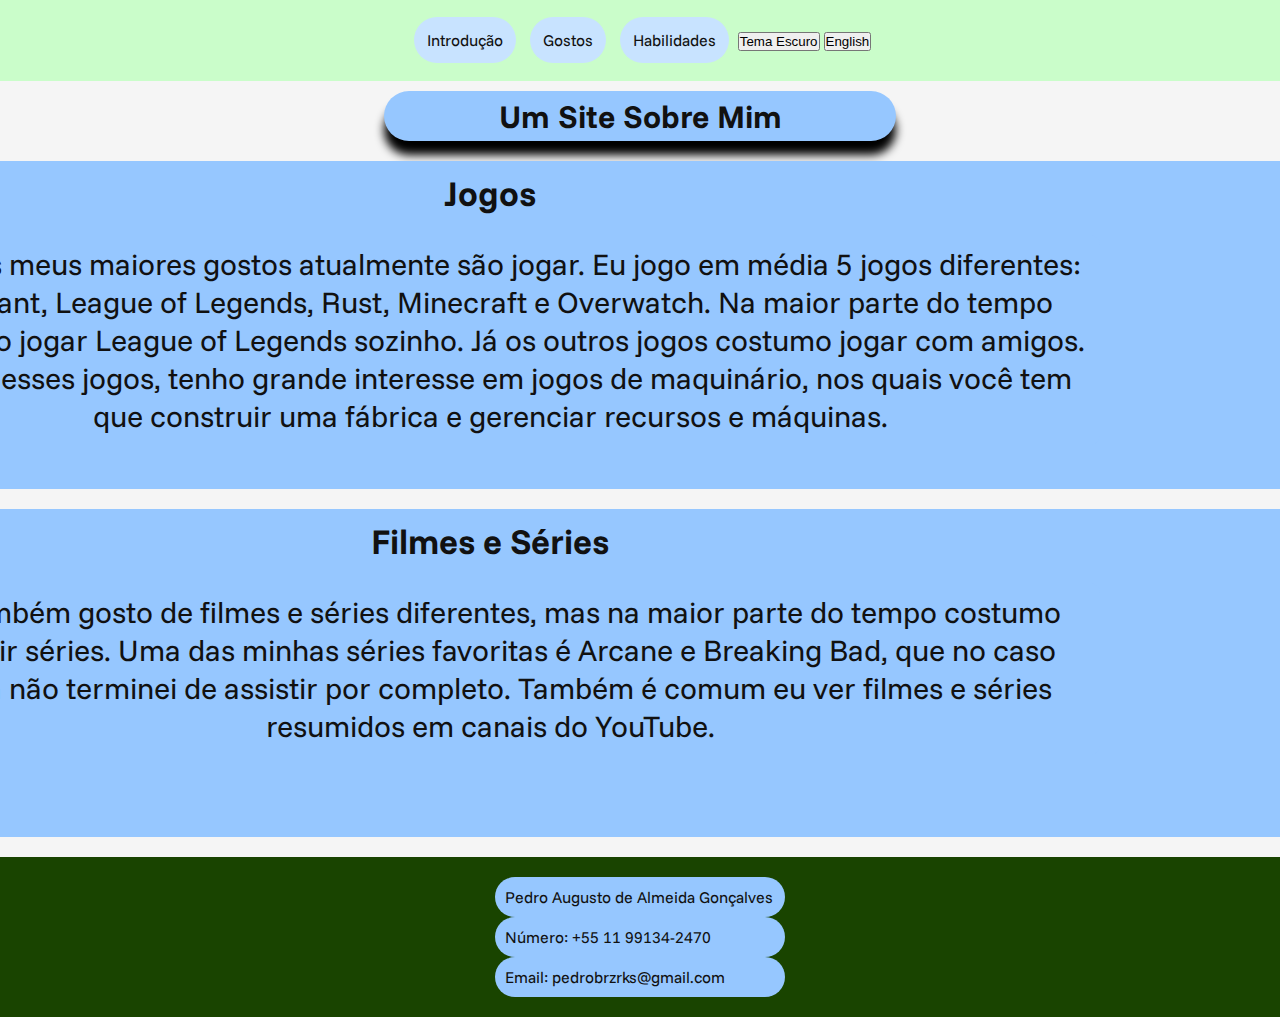
<file: Trabalhos/Gostos.html>
<!DOCTYPE html>
<html lang="pt-BR">
<head>
    <meta charset="UTF-8">
    <title>Jogos</title>
    <link rel="stylesheet" href="style.css">
    <script src="script.js" defer></script>
</head>
<body>
    <nav>
        <a href="index.html" class="nav1" data-i18n="eNnav1">Introdução</a>
        <a href="Gostos.html" class="nav2" data-i18n="eNnav2">Gostos</a>
        <a href="habilidades.html" class="nav3" data-i18n="eNnav3">Habilidades</a>
        <button id="toggle-theme">Tema Escuro</button>
        <button id="toggle-language">English</button>
    </nav>

    <main>
        <header>
            <h1 class="h1a1" data-i18n="eNh1a1">Meus Gostos</h1>
        </header>
        <section>
            <div class="jogos">
                <div class="textojogos">
                    <h2 class="titulojogos" data-i18n="eNtitulojogos">Jogos</h2>
                    <article class="jogos">
                        <p class="escritajogos" data-i18n="eNescritajogos">
                            Um dos meus maiores gostos atualmente são jogar. Eu jogo em média 5 jogos diferentes: Valorant, League of Legends, Rust, Minecraft e Overwatch. Na maior parte do tempo costumo jogar League of Legends sozinho. Já os outros jogos costumo jogar com amigos. Além desses jogos, tenho grande interesse em jogos de maquinário, nos quais você tem que construir uma fábrica e gerenciar recursos e máquinas.
                        </p>
                    </article>
                </div>
                <div class="linkjogos">
                    <iframe src="https://www.youtube.com/embed/ngQWl4G8ONM?si=jWcvT47LLxOLZoMG" title="YouTube video player" frameborder="0" allow="accelerometer; autoplay; clipboard-write; encrypted-media; gyroscope; picture-in-picture; web-share" referrerpolicy="strict-origin-when-cross-origin" allowfullscreen></iframe>
                    <iframe src="https://www.youtube.com/embed/zXl4ZrM8Yq4?si=MmUK8dekXfOLONIS" title="YouTube video player" frameborder="0" allow="accelerometer; autoplay; clipboard-write; encrypted-media; gyroscope; picture-in-picture; web-share" referrerpolicy="strict-origin-when-cross-origin" allowfullscreen></iframe>
                </div>
            </div>

            <div class="filmes">
                <div class="textofilmes">
                    <h2 class="titulofilmes" data-i18n="eNtitulofilmes">Filmes e Séries</h2>
                    <article class="filmes">
                        <p class="escritafilmes" data-i18n="eNescritafilmes">
                            Eu também gosto de filmes e séries diferentes, mas na maior parte do tempo costumo assistir séries. Uma das minhas séries favoritas é Arcane e Breaking Bad, que no caso ainda não terminei de assistir por completo. Também é comum eu ver filmes e séries resumidos em canais do YouTube.
                        </p>
                    </article>
                </div>
                <div class="linkfilmes">
                    <iframe src="https://www.youtube.com/embed/LAm-jaQx4QY?si=d1jXTqshbpcQ7oZp" title="YouTube video player" frameborder="0" allow="accelerometer; autoplay; clipboard-write; encrypted-media; gyroscope; picture-in-picture; web-share" referrerpolicy="strict-origin-when-cross-origin" allowfullscreen></iframe>
                    <iframe src="https://www.youtube.com/embed/OCrXUSyIJDw?si=b9AgRgNMRjkUgLkE" title="YouTube video player" frameborder="0" allow="accelerometer; autoplay; clipboard-write; encrypted-media; gyroscope; picture-in-picture; web-share" referrerpolicy="strict-origin-when-cross-origin" allowfullscreen></iframe>
                </div>
            </div>
        </section>
    </main>

    <footer>
        <p class="footer1" data-i18n="eNfooter1">Pedro Augusto de Almeida Gonçalves</p>
        <p class="footer2" data-i18n="eNfooter2">Número: +55 11 99134-2470</p>
        <p class="footer3" data-i18n="eNfooter3">Email: pedrobrzrks@gmail.com</p>
    </footer>

</body>
</html>
</file>
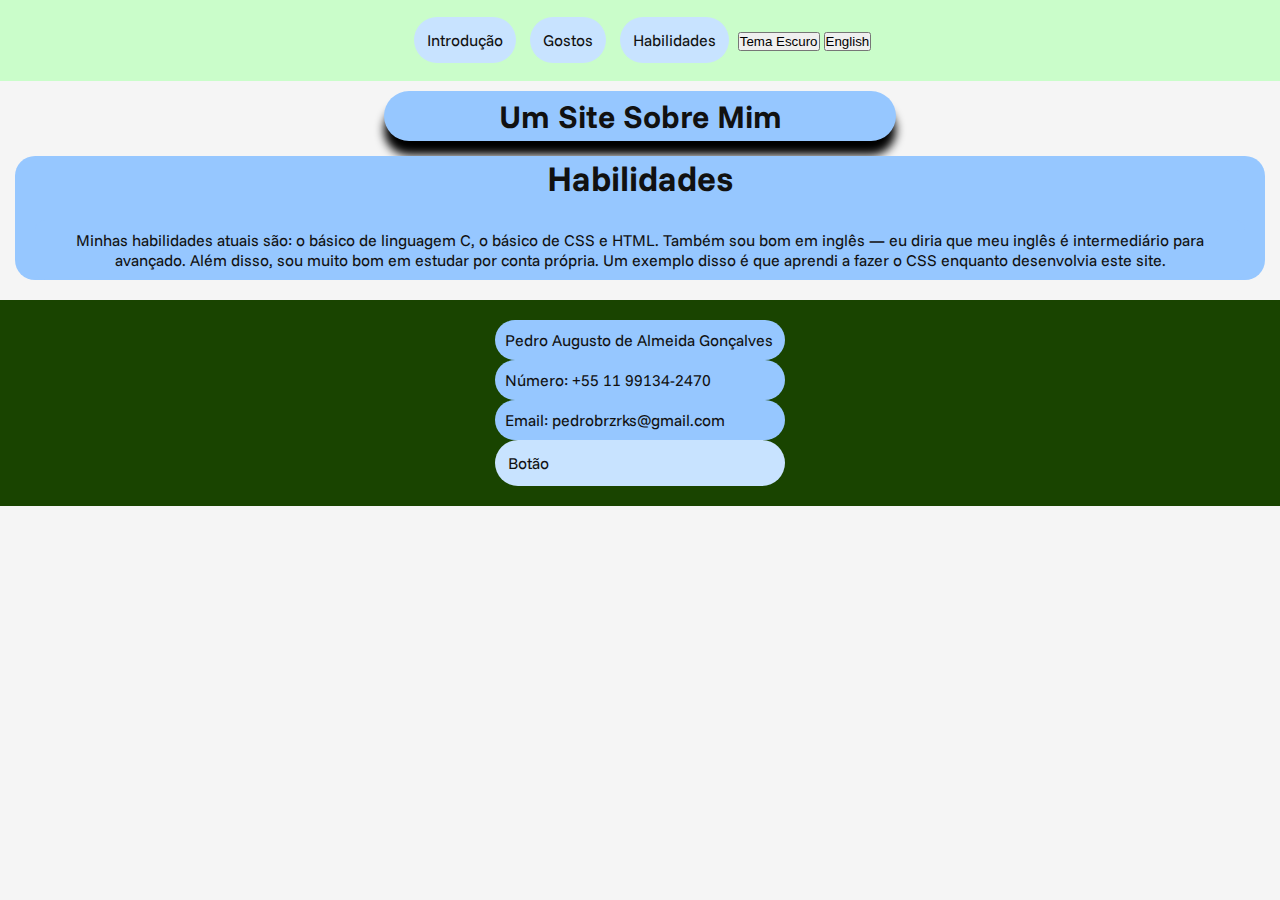
<file: Trabalhos/habilidades.html>
<!DOCTYPE html>
<html lang="pt-BR">
<head>
    <meta charset="UTF-8">
    <title>Filmes e Séries</title>
    <link rel="stylesheet" href="style.css">
    <script src="script.js" defer></script>
</head>
<body>
    <nav>
        <a href="index.html" class="nav1" data-i18n="nav1">Introdução</a>
        <a href="Gostos.html" class="nav2" data-i18n="nav2">Gostos</a>
        <a href="habilidades.html" class="nav3" data-i18n="nav3">Habilidades</a>
        <button id="toggle-theme" data-i18n="toggle-theme">Tema Escuro</button>
        <button id="toggle-language" data-i18n="toggle-language">English</button>
    </nav>

    <header>
        <h1 class="h1a1" data-i18n="eNh1a1">Minhas Habilidades</h1>
    </header>

    <section>
        <div class="divhabilidades1">
            <h2 class="habilidades" data-i18n="eNhabilidades">Habilidades</h2>
            <div class="divhabilidades2">
                <article>
                    <p class="escritahabilidade" data-i18n="eNescritashabilidade">
                        Minhas habilidades atuais são: o básico de linguagem C, o básico de CSS e HTML. Também sou bom em inglês — eu diria que meu inglês é intermediário para avançado.
                        Além disso, sou muito bom em estudar por conta própria. Um exemplo disso é que aprendi a fazer o CSS enquanto desenvolvia este site.
                    </p>
                </article>
            </div>
        </div>
    </section>

    <footer>
        <p class="footer1" data-i18n="footer1">Pedro Augusto de Almeida Gonçalves</p>
        <p class="footer2" data-i18n="footer2">Número: +55 11 99134-2470</p>
        <p class="footer3" data-i18n="footer3">Email: pedrobrzrks@gmail.com</p>
        <a href="pele.html" class="footer4" data-i18n="footer4">Botão</a>
    </footer>
</body>
</html>
</file>
<file: Trabalhos/style.css>
@import url('https://fonts.googleapis.com/css2?family=Funnel+Sans:ital,wght@0,300..800;1,300..800&family=Tektur:wght@400..900&display=swap');
*{
    padding: 0;
    margin: 0;
    box-sizing: border-box;
}

body{
    font-family: funnel sans;
background-color: #001947;
color: beige;
}
nav{
    text-align: center;
    background-color: #194400;
    padding: 30px;
    margin-bottom: 10px;
 
}

.h1a1{
    text-align: center;
    background-color: #002e83;
    padding: 5px 5px 5px 5px;
    width: 40%;
    margin: auto;
    border-radius: 50px;
    box-shadow: 0px 14px 10px rgb(0, 0, 0);
}
.nav1{
    color: beige;
    background: 15px #002e83;
    padding: 10px;
    margin: 0px 5px 0px 5px;
    border: solid transparent;
    border-radius: 50px;
    text-decoration: none;
}
.nav1:hover{
    background-color: beige;
    color: black;
    box-shadow: 0px 14px 10px rgb(0, 0, 0);
}
.nav2{
    color: beige;
    background: 15px #002e83;
    padding: 10px;
    margin: 0px 5px 0px 5px;
    border: solid transparent;
    border-radius: 50px;
    text-decoration: none;
    
}
.nav2:hover{
    background-color: beige;
    color: black;
    box-shadow: 0px 14px 10px rgb(0, 0, 0);
}
.nav3{
    color: beige;
    background: 15px #002e83;
    padding: 10px;
    margin: 0px 5px 0px 5px;
    border: solid transparent;
    border-radius: 50px;
    text-decoration: none;
}
.nav3:hover{
    background-color: beige;
    color: black;
    box-shadow: 0px 14px 10px rgb(0, 0, 0);
}
.pag1intro{
    text-align: center;
    width: 220px;
    background-color: #002e83;
   margin: auto;
   margin-top: 30px;
   border-radius: 50px;
   font-size: 40px;
}
.a1{
    margin: 0px 10px 15px 10px;
    background-color: #002e83;
    border-radius: 10px;
    display: flex;
    width: 700px;
    justify-self: center;
   

}
.a2{
width: 700px;
}
.a3{
padding: 10px;
}
.eu{
    width: 200px;
}
.escritasb{
    padding: 10px;
    font-size: 30px;
    text-align: left;
}
.pag1oque{
    text-align: center;
    margin: auto;
    width: 500px;
    background-color: #002e83;
    border-radius: 50px;
    font-size: 25px;
}
.escritasoq{
    background-color: #002e83;
    padding: 10px;
    margin: 0px 10px 10px 10px;
    border-radius: 10px;
    font-size: 20px;
}
.htmlcss{
    width: 500px;
    margin: 10px;
}
.aa1{
    margin: 0px 10px 15px 10px;
    background-color: #002e83;
    border-radius: 10px;
    display: flex;
    width: 700px;
    justify-self: center;
}
.aa3{
    display: flex;
    justify-content: center;
}
footer{
    background-color: #194400;
    padding: 20px;
    text-align: center;
display: flex;
flex-direction: column;
justify-items: bottom;
width: 100%;
}
.footer1{
    background-color: #001947;
    width: 290px;
    margin:auto;
    display: flex;
    justify-self: center;
    padding: 10px;
    text-align: center;
    border-radius: 25px;
}
.footer2{
    background-color: #001947;
    width: 290px;
    margin: auto;
    display: flex;
    justify-self: center;
    padding: 10px;
    text-align: center;
    border-radius: 25px;
}
.footer3{
    background-color: #001947;
    width: 290px;
    margin: auto;
    display: flex;
    justify-self: center;
    padding: 10px;
    text-align: center;
    border-radius: 25px;
}
.jogos{
    background-color: #002e83;
    margin: 20px;
    padding: 10px;
    display: flex;
    justify-self: center;
    text-align: center;
    border-radius: 10px;
}
.escritajogos{
    width: 1200px;
    font-size: 30px;
}
.linkjogos{
    flex-direction: column;
}
.titulojogos{
    font-size: 35px;
}
.filmes{
    background-color: #002e83;
    margin: 20px;
    padding: 10px;
    display: flex;
    justify-self: center;
    text-align: center;
    border-radius: 10px;
}
.escritafilmes{
    width: 1200px;
    font-size: 30px;
}
.linkfilmes{
    flex-direction: column;
}
.titulofilmes{
    font-size: 35px;
}
.divhabilidades2{
    background-color: #002e83;
    margin: 20px;
    padding: 10px;
    display: flex;
    justify-self: center;
    text-align: center;
    border-radius: 10px;
}
.divhabilidades1{
    background-color: #002e83;
    width: 600;
    text-align: center;
    margin: 15px ;
    border-radius: 20px;
}
.habilidades{
    font-size: 35px;
}
.escritahabilidades{
    width: 1200px;
    font-size: 30px;
}
.footer4{
    background-color: #001947;
    width: 290px;
    margin: auto;
    display: flex;
    justify-self: center;
    padding: 10px;
    text-align: center;
    border-radius: 25px;
    color: beige;
    padding: 10px;
    border: solid transparent;
    border-radius: 50px;
    text-decoration: none;
}
.pelevoltar{
    background-color: #194400;
    width: 290px;
    margin: auto;
    display: flex;
    justify-self: center;
    padding: 10px;
    text-align: center;
    border-radius: 25px;
    color: beige;
    padding: 10px;
    border: solid transparent;
    border-radius: 50px;
    text-decoration: none;
}
body.dark-theme {
    background-color: #001947;
    color: beige;
}

body.dark-theme nav {
    background-color: #194400;
}

body.dark-theme .h1a1,
body.dark-theme .pag1intro,
body.dark-theme .pag1oque,
body.dark-theme .escritasoq,
body.dark-theme .a1,
body.dark-theme .aa1,
body.dark-theme .divhabilidades1,
body.dark-theme .divhabilidades2,
body.dark-theme .jogos,
body.dark-theme .filmes,
body.dark-theme .footer1,
body.dark-theme .footer2,
body.dark-theme .footer3,
body.dark-theme .footer4,
body.dark-theme .pelevoltar {
    background-color: #002e83;
    color: beige;
}

body.light-theme {
    background-color: #f5f5f5;
    color: #111;
}

body.light-theme nav {
    background-color: #cafdca;
}

body.light-theme .h1a1,
body.light-theme .pag1intro,
body.light-theme .pag1oque,
body.light-theme .escritasoq,
body.light-theme .a1,
body.light-theme .aa1,
body.light-theme .divhabilidades1,
body.light-theme .divhabilidades2,
body.light-theme .jogos,
body.light-theme .filmes,
body.light-theme .footer1,
body.light-theme .footer2,
body.light-theme .footer3,
body.light-theme .footer4,
body.light-theme .pelevoltar {
    background-color: #96c7ff;
    color: #111;
}

body.light-theme .nav1,
body.light-theme .nav2,
body.light-theme .nav3,
body.light-theme .footer4,
body.light-theme .pelevoltar {
    color: #111;
    background-color: #c8e3ff;
}

body.light-theme .nav1:hover,
body.light-theme .nav2:hover,
body.light-theme .nav3:hover,
body.light-theme .footer4:hover,
body.light-theme .pelevoltar:hover {
    background-color: #222;
    color: white;
}

  #cookieBanner {
      position: fixed;
      bottom: 0;
      left: 0;
      right: 0;
      background: #222;
      color: #fff;
      padding: 15px;
      display: flex;
      justify-content: space-between;
      align-items: center;
      font-family: sans-serif;
      z-index: 1000;
    }

    #cookieBanner button {
      background: #4CAF50;
      color: white;
      border: none;
      padding: 8px 16px;
      cursor: pointer;
      border-radius: 5px;
    }

    #cookieBanner button:hover {
      background: #45a049;
    }
</file>
